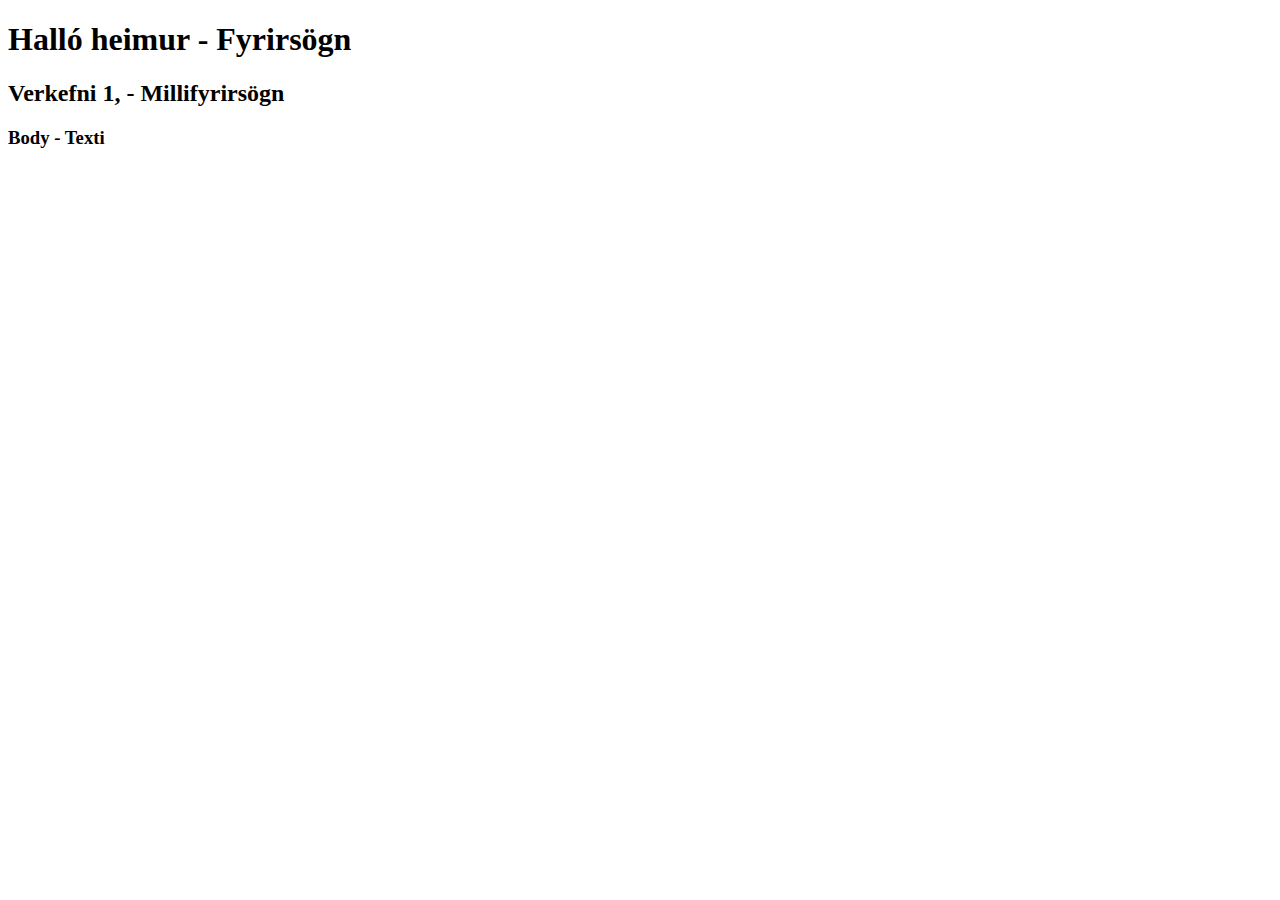
<file: verkefni1/index.html>
<!DOCTYPE html>
<html lang='is'>

<head>
    <meta charset='utf-8'>
    <meta name="viewport" content="widht=device-widht, initial-scale=1">
    <meta http-equiv="X-UA-Compatible" content="ie=edge">
    <title>
          bruh</title>
        <meta charset="utf-8" /> </head>
        <body>
        <h1>Halló heimur - Fyrirsögn</h1>
        <h2>Verkefni 1, - Millifyrirsögn</h2>
        <h3>Body - Texti</h3>
        <h4></h4>
        </body>
</html>
</file>
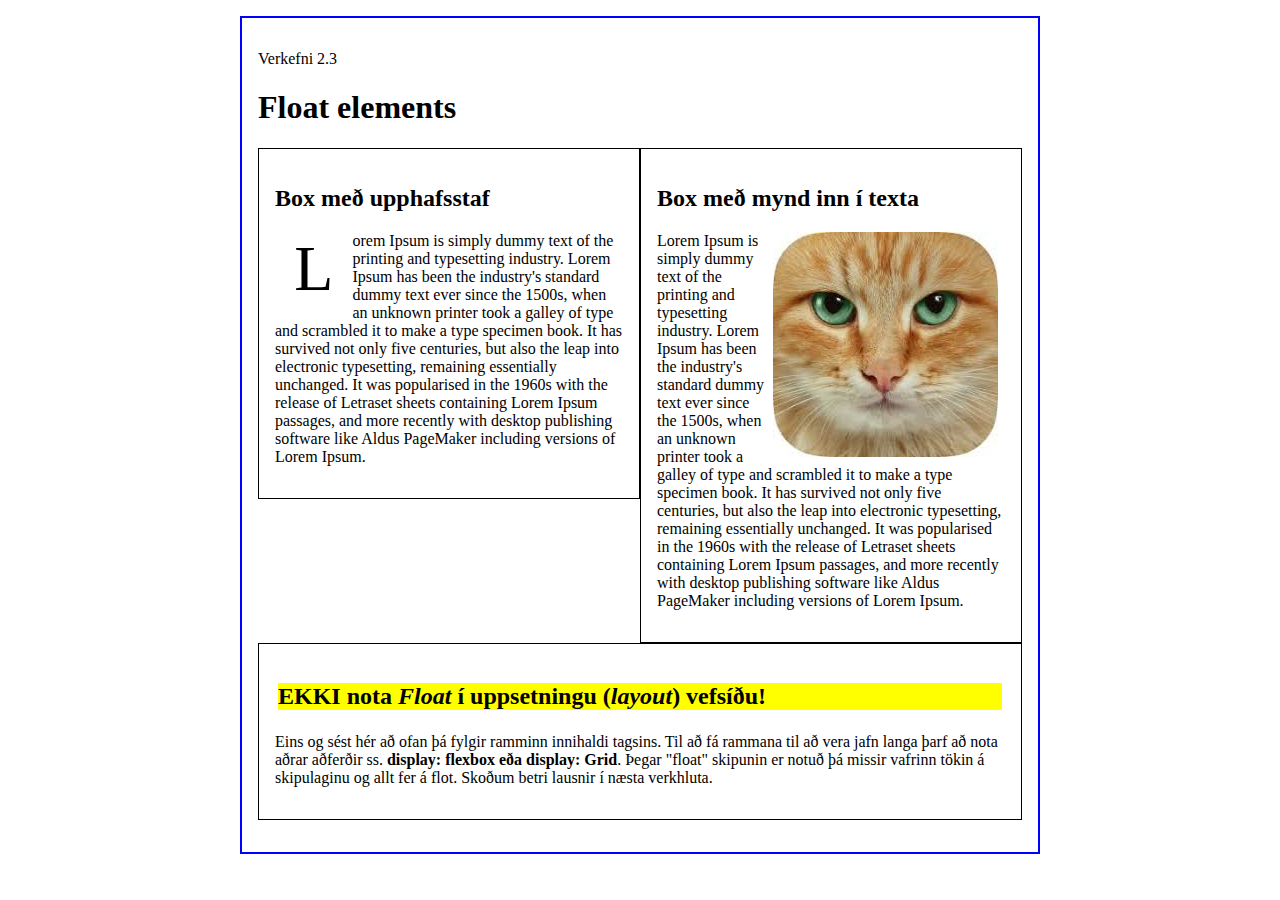
<file: verkefni-nemar/verkefni-23/index.html>
<!DOCTYPE html>
<html lang="en">
  <head>
    <meta charset="utf-8">
    <title>Verkefni 2.3 float</title>
        <link rel="stylesheet" href="style.css">
  </head>
  <body>
    <header>
      <p>Verkefni 2.3</p>
      <h1>Float elements</h1>
    </header>
    <div class="group">
        <section class="box">
            <h2>Box með upphafsstaf</h2>
            <p><span class="bigL">L</span>orem Ipsum is simply dummy text of the printing and typesetting industry. Lorem Ipsum has been the industry's standard dummy text ever since the 1500s, when an unknown printer took a galley of type and scrambled it to make a type specimen book. It has survived not only five centuries, but also the leap into electronic typesetting, remaining essentially unchanged. It was popularised in the 1960s with the release of Letraset sheets containing Lorem Ipsum passages, and more recently with desktop publishing software like Aldus PageMaker including versions of Lorem Ipsum.</p>
        </section>
        <section class="box">
            <h2>Box með mynd inn í texta</h2>
            <p><span class="imgR"><img src="cat.jpg"></span>Lorem Ipsum is simply dummy text of the printing and typesetting industry. Lorem Ipsum has been the industry's standard dummy text ever since the 1500s, when an unknown printer took a galley of type and scrambled it to make a type specimen book. It has survived not only five centuries, but also the leap into electronic typesetting, remaining essentially unchanged. It was popularised in the 1960s with the release of Letraset sheets containing Lorem Ipsum passages, and more recently with desktop publishing software like Aldus PageMaker including versions of Lorem Ipsum.</p>
        </section>
    </div>
    <div class="group">
        <section class="box2">
            <h2 class="athugid">EKKI nota <em>Float</em> í uppsetningu (<em>layout</em>) vefsíðu!</h2>
            <p>Eins og sést hér að ofan þá fylgir ramminn innihaldi tagsins. Til að fá rammana til að vera jafn langa þarf að nota aðrar aðferðir ss.<strong> display: flexbox eða display: Grid</strong>. Þegar "float" skipunin er notuð þá missir vafrinn tökin á skipulaginu og allt fer á flot. Skoðum betri lausnir í næsta verkhluta. </p>
        </section>
    </div>
  </body>
</html>
</file>
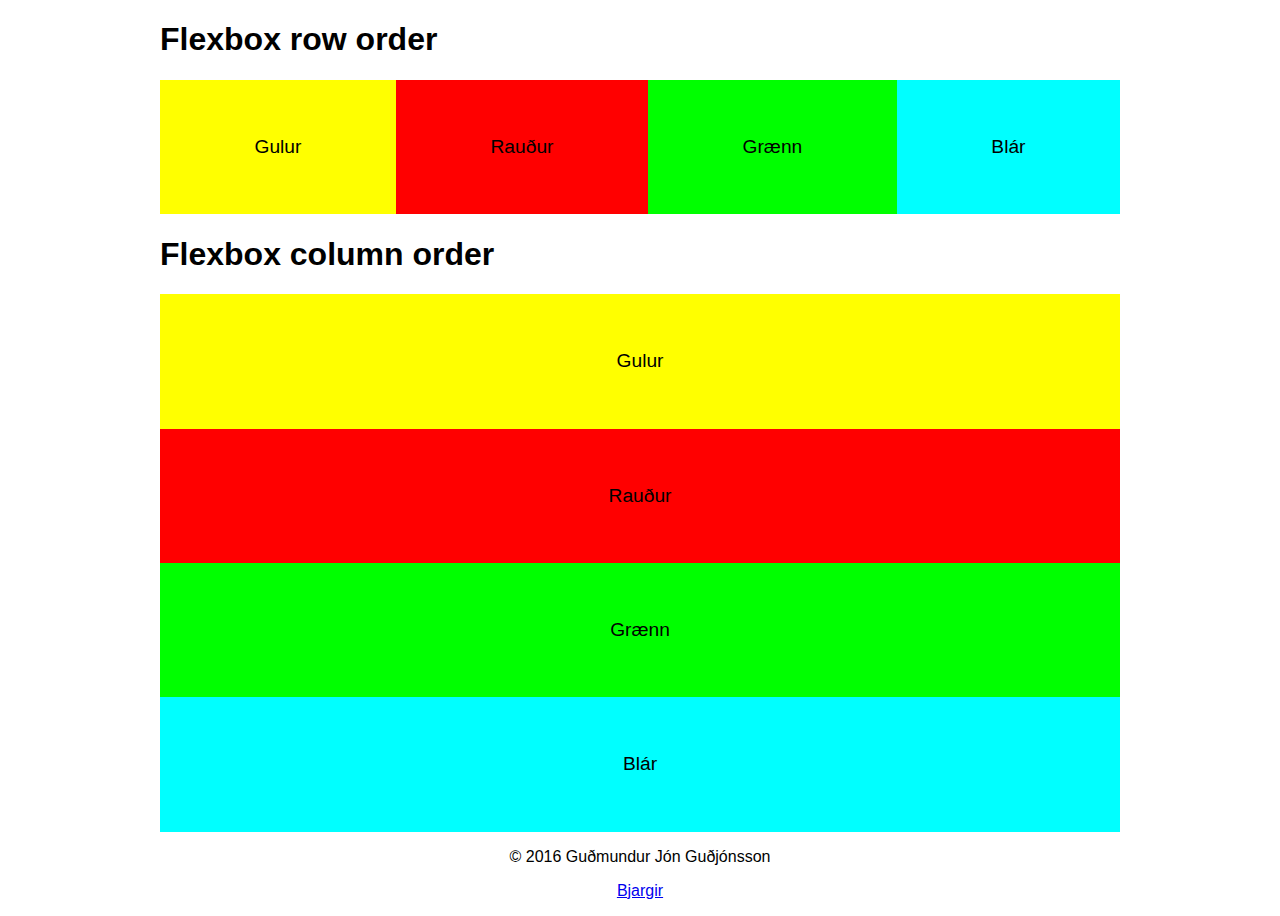
<file: verkefni-nemar/verkefni-24/index.html>
<!DOCTYPE html>
<html>
<head>
	<meta charset="utf-8">
	<meta name="viewport" content="width=device-width, initial-scale=1.0">
	<meta name="description" content="Flexbox row & column order">
	<meta name="author" content="Guðmundur Jón Guðjónsson">
	<title>Flexbox row & column order</title>
	<link rel="stylesheet" type="text/css" href="order.css">
</head>
<body>
	<h1>Flexbox row order</h1>
	<section class="row">
		<div class="blar"><p class="box">Blár</p></div>
		<div class="graenn"><p class="box">Grænn</p></div>
		<div class="raudur"><p class="box">Rauður</p></div>
		<div class="gulur"><p class="box">Gulur</p></div>
	</section>
	<h1>Flexbox column order</h1>
	<section class="col">
		<div class="blar"><p class="box">Blár</p></div>
		<div class="graenn"><p class="box">Grænn</p></div>
		<div class="raudur"><p class="box">Rauður</p></div>
		<div class="gulur"><p class="box">Gulur</p></div>
	</section>
	<section>
		<footer>
			<p>&copy; 2016 Guðmundur Jón Guðjónsson</p>
			<p><a href="https://github.com/vefgrunnur/vefgrunnur.github.io/wiki" target="_blank"> Bjargir </a></p>
		</footer>
	</section>
</body>
</html>
</file>
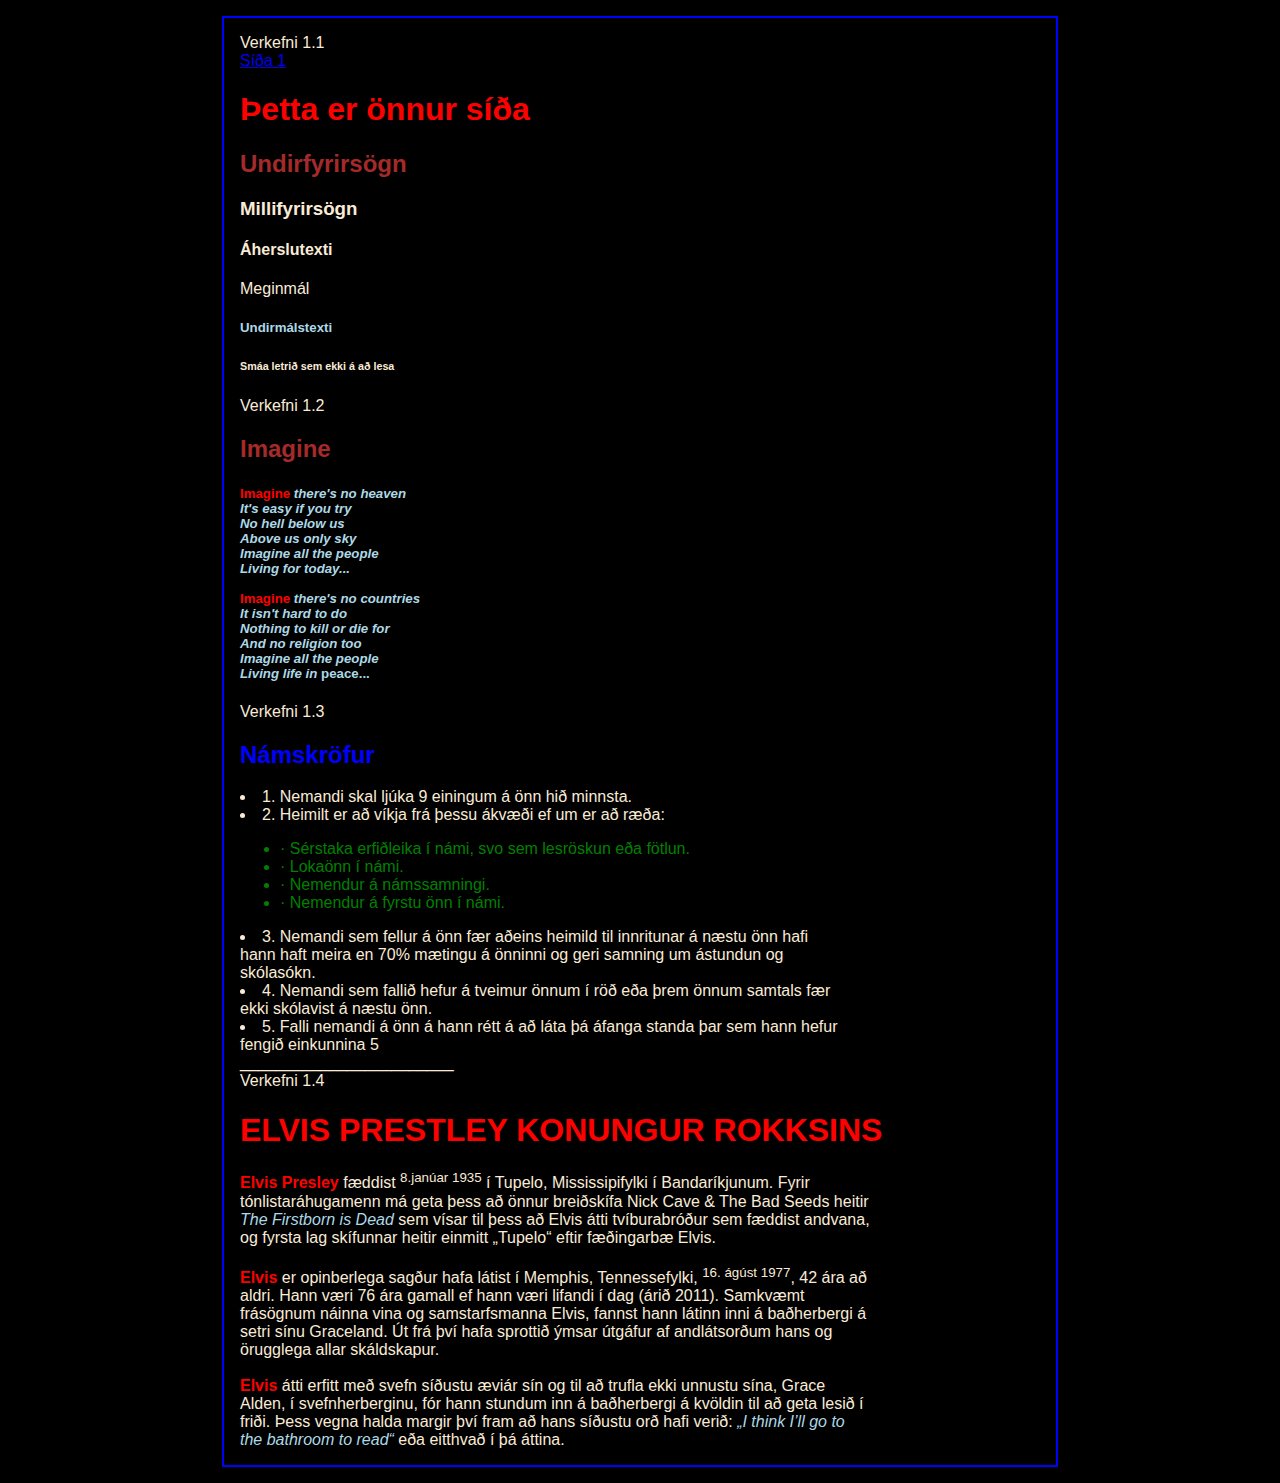
<file: verkefni1/sida2.html>
Verkefni 1.1
<!DOCTYPE html>
<html>
        <meta charset="utf-8" />
        <title> Viðvært letursnið</title>
        <link href="stilsida.css" rel="stylesheet" /> 
    
    </head>
<head>
        <body>
            <div class="menu">
                <a href="verkefni1,1.html" title="Fyrsta vefsíða">Síða 1 </a>
            </div>
            <h1>Þetta er önnur síða</h1>
            <h2>Undirfyrirsögn</h2>
            <h3>Millifyrirsögn</h3>
            <h4>Áherslutexti</h4>
            <p>Meginmál</p>
            <h5>Undirmálstexti</h5>
            <h6>Smáa letrið sem ekki á að lesa</h6>
        </body>
</html>

Verkefni 1.2

<body>
    <h2>Imagine</h2>    
<h5>
<strong>Imagine</strong> <em>there's no heaven<br>
It's easy if you try<br>
No hell below us<br>
Above us only sky<br>
Imagine all the people<br>
Living for today...</em><br>
<br>
<strong>Imagine</strong> <em>there's no countries<br>
It isn't hard to do<br>
Nothing to kill or die for<br>
And no religion too<br>
Imagine all the people<br>
Living life in</em> peace...
    </h4>
</body>


Verkefni 1.3
<h2 class="namskrofur">Námskröfur</h2> 
<li>1. Nemandi skal ljúka 9 einingum á önn hið minnsta.</li>
<li>2. Heimilt er að víkja frá þessu ákvæði ef um er að ræða:</li>
 <ul><li>· Sérstaka erfiðleika í námi, svo sem lesröskun eða fötlun.</li>
    <li>· Lokaönn í námi.</li>
    <li>· Nemendur á námssamningi.</li>
    <li>· Nemendur á fyrstu önn í námi.</li>
</ul>
<li>3. Nemandi sem fellur á önn fær aðeins heimild til innritunar á næstu önn hafi<br>
 hann haft meira en 70% mætingu á önninni og geri samning um ástundun og<br>
 skólasókn.</li>
<li>4. Nemandi sem fallið hefur á tveimur önnum í röð eða þrem önnum samtals fær<br>
 ekki skólavist á næstu önn.</li>
<li>5. Falli nemandi á önn á hann rétt á að láta þá áfanga standa þar sem hann hefur<br>
 fengið einkunnina 5</li>
________________________

<br>
Verkefni 1.4


<head>
    <body>  
       <p>         <h1>   ELVIS PRESTLEY KONUNGUR ROKKSINS
           </h1>
        </p> 
        

    <p><strong>Elvis Presley</strong> fæddist <sup>8.janúar 1935</sup> í Tupelo, Mississipifylki í Bandaríkjunum. Fyrir<br>
            tónlistaráhugamenn má geta þess að önnur breiðskífa Nick Cave & The Bad Seeds heitir<br>
            <em>The Firstborn is Dead</em> sem vísar til þess að Elvis átti tvíburabróður sem fæddist andvana,<br>
            og fyrsta lag skífunnar heitir einmitt „Tupelo“ eftir fæðingarbæ Elvis.<br>
            <br>
            <strong>Elvis</strong> er opinberlega sagður hafa látist í Memphis, Tennessefylki, <sup>16. ágúst 1977</sup>, 42 ára að<br> 
            aldri. Hann væri 76 ára gamall ef hann væri lifandi í dag (árið 2011). Samkvæmt<br>
            frásögnum náinna vina og samstarfsmanna Elvis, fannst hann látinn inni á baðherbergi á<br>
            setri sínu Graceland. Út frá því hafa sprottið ýmsar útgáfur af andlátsorðum hans og<br>
            örugglega allar skáldskapur.<br>
            <br>
            <strong>Elvis</strong> átti erfitt með svefn síðustu æviár sín og til að trufla ekki unnustu sína, Grace<br>
            Alden, í svefnherberginu, fór hann stundum inn á baðherbergi á kvöldin til að geta lesið í<br>
            friði. Þess vegna halda margir því fram að hans síðustu orð hafi verið: <em>„I think I’ll go to<br>
            the bathroom to read“</em> eða eitthvað í þá áttina.<br> </p>
    </body>
</head>
</file>
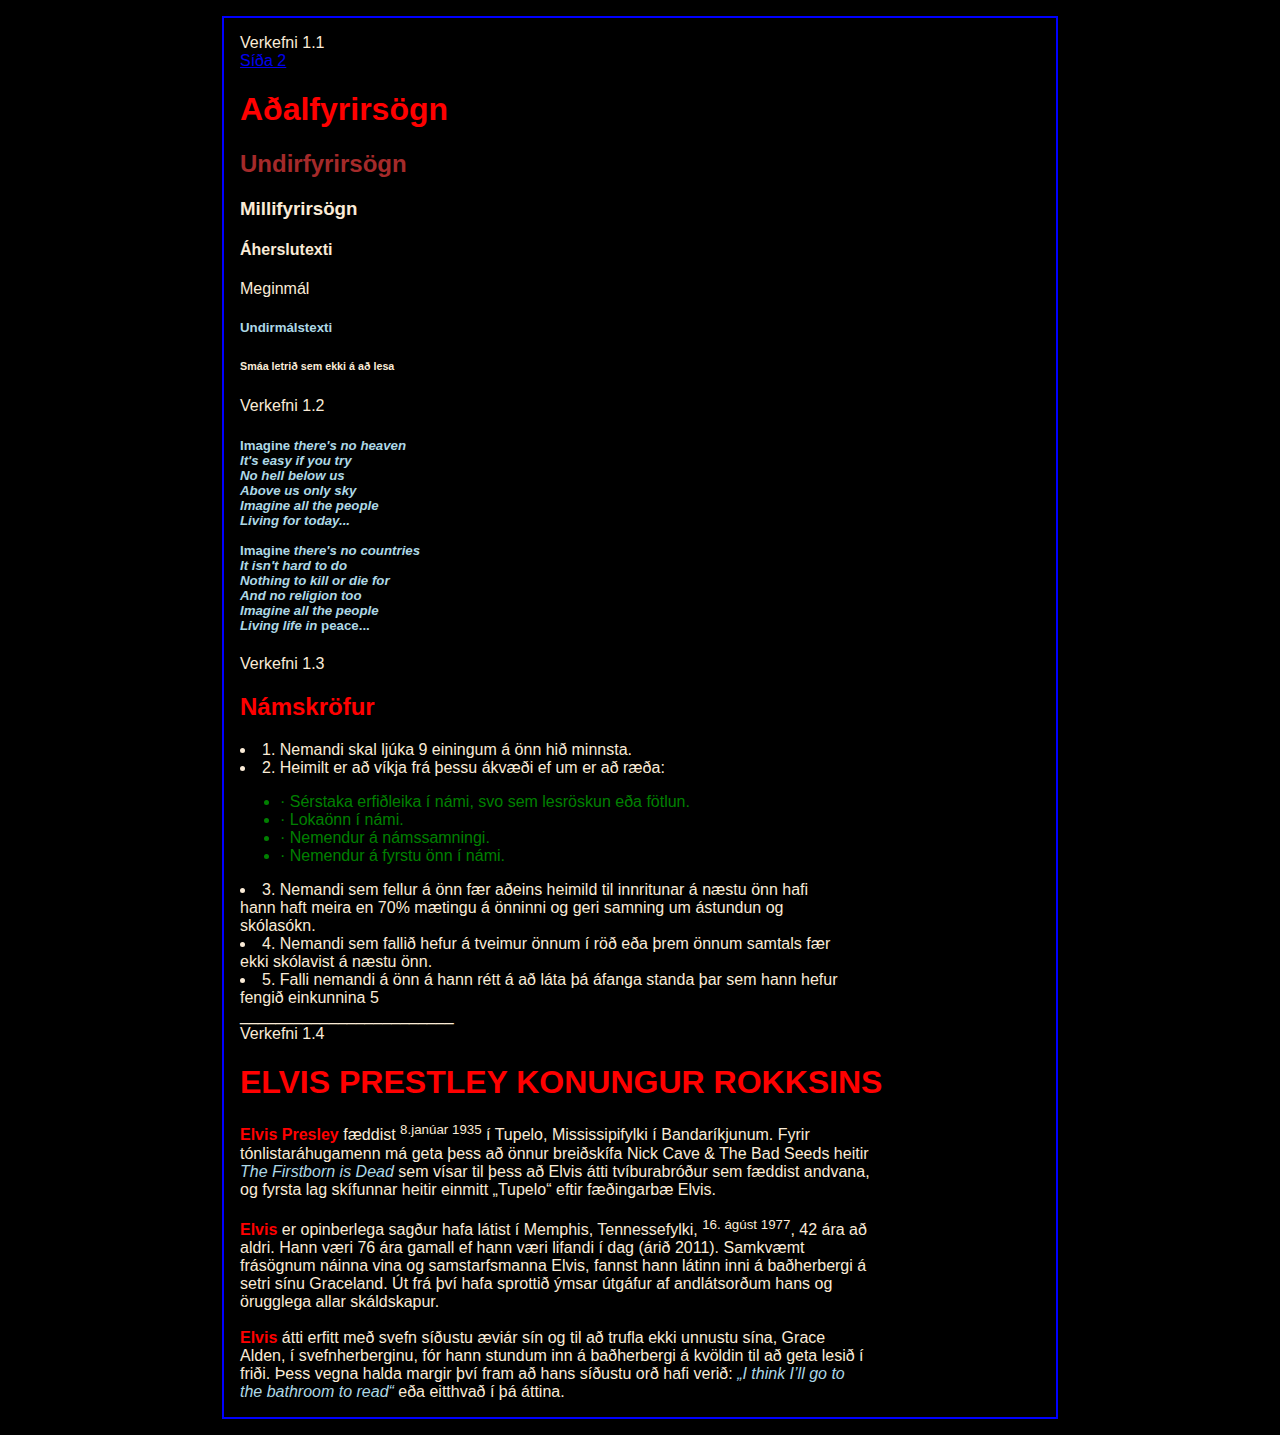
<file: verkefni1/verkefni1,1.html>
Verkefni 1.1
<!DOCTYPE html>
<html>
        <meta charset="utf-8" />
        <title> Viðvært letursnið</title>
        <link href="stilsida.css" rel="stylesheet" /> 
    
    </head>
<head>
        <body>
            <div class="menu">
                <a href="sida2.html" title="Önnur vefsíða">Síða 2 </a>
            </div>
            <h1>Aðalfyrirsögn</h1>
            <h2>Undirfyrirsögn</h2>
            <h3>Millifyrirsögn</h3>
            <h4>Áherslutexti</h4>
            <p>Meginmál</p>
            <h5>Undirmálstexti</h5>
            <h6>Smáa letrið sem ekki á að lesa</h6>
        </body>
</html>

Verkefni 1.2

<body>
    <h5>
Imagine <em>there's no heaven<br>
It's easy if you try<br>
No hell below us<br>
Above us only sky<br>
Imagine all the people<br>
Living for today...</em><br>
<br>
Imagine <em>there's no countries<br>
It isn't hard to do<br>
Nothing to kill or die for<br>
And no religion too<br>
Imagine all the people<br>
Living life in</em> peace...
    </h4>
</body>


Verkefni 1.3
<h2><strong>Námskröfur</strong></h2> 
<li>1. Nemandi skal ljúka 9 einingum á önn hið minnsta.</li>
<li>2. Heimilt er að víkja frá þessu ákvæði ef um er að ræða:</li>
 <ul><li>· Sérstaka erfiðleika í námi, svo sem lesröskun eða fötlun.</li>
    <li>· Lokaönn í námi.</li>
    <li>· Nemendur á námssamningi.</li>
    <li>· Nemendur á fyrstu önn í námi.</li>
</ul>
<li>3. Nemandi sem fellur á önn fær aðeins heimild til innritunar á næstu önn hafi<br>
 hann haft meira en 70% mætingu á önninni og geri samning um ástundun og<br>
 skólasókn.</li>
<li>4. Nemandi sem fallið hefur á tveimur önnum í röð eða þrem önnum samtals fær<br>
 ekki skólavist á næstu önn.</li>
<li>5. Falli nemandi á önn á hann rétt á að láta þá áfanga standa þar sem hann hefur<br>
 fengið einkunnina 5</li>
________________________

<br>
Verkefni 1.4


<head>
    <body>  
       <p>         <h1>   ELVIS PRESTLEY KONUNGUR ROKKSINS
           </h1>
        </p> 
        

    <p><strong>Elvis Presley</strong> fæddist <sup>8.janúar 1935</sup> í Tupelo, Mississipifylki í Bandaríkjunum. Fyrir<br>
            tónlistaráhugamenn má geta þess að önnur breiðskífa Nick Cave & The Bad Seeds heitir<br>
            <em>The Firstborn is Dead</em> sem vísar til þess að Elvis átti tvíburabróður sem fæddist andvana,<br>
            og fyrsta lag skífunnar heitir einmitt „Tupelo“ eftir fæðingarbæ Elvis.<br>
            <br>
            <strong>Elvis</strong> er opinberlega sagður hafa látist í Memphis, Tennessefylki, <sup>16. ágúst 1977</sup>, 42 ára að<br> 
            aldri. Hann væri 76 ára gamall ef hann væri lifandi í dag (árið 2011). Samkvæmt<br>
            frásögnum náinna vina og samstarfsmanna Elvis, fannst hann látinn inni á baðherbergi á<br>
            setri sínu Graceland. Út frá því hafa sprottið ýmsar útgáfur af andlátsorðum hans og<br>
            örugglega allar skáldskapur.<br>
            <br>
            <strong>Elvis</strong> átti erfitt með svefn síðustu æviár sín og til að trufla ekki unnustu sína, Grace<br>
            Alden, í svefnherberginu, fór hann stundum inn á baðherbergi á kvöldin til að geta lesið í<br>
            friði. Þess vegna halda margir því fram að hans síðustu orð hafi verið: <em>„I think I’ll go to<br>
            the bathroom to read“</em> eða eitthvað í þá áttina.<br> </p>
    </body>
</head>
</file>
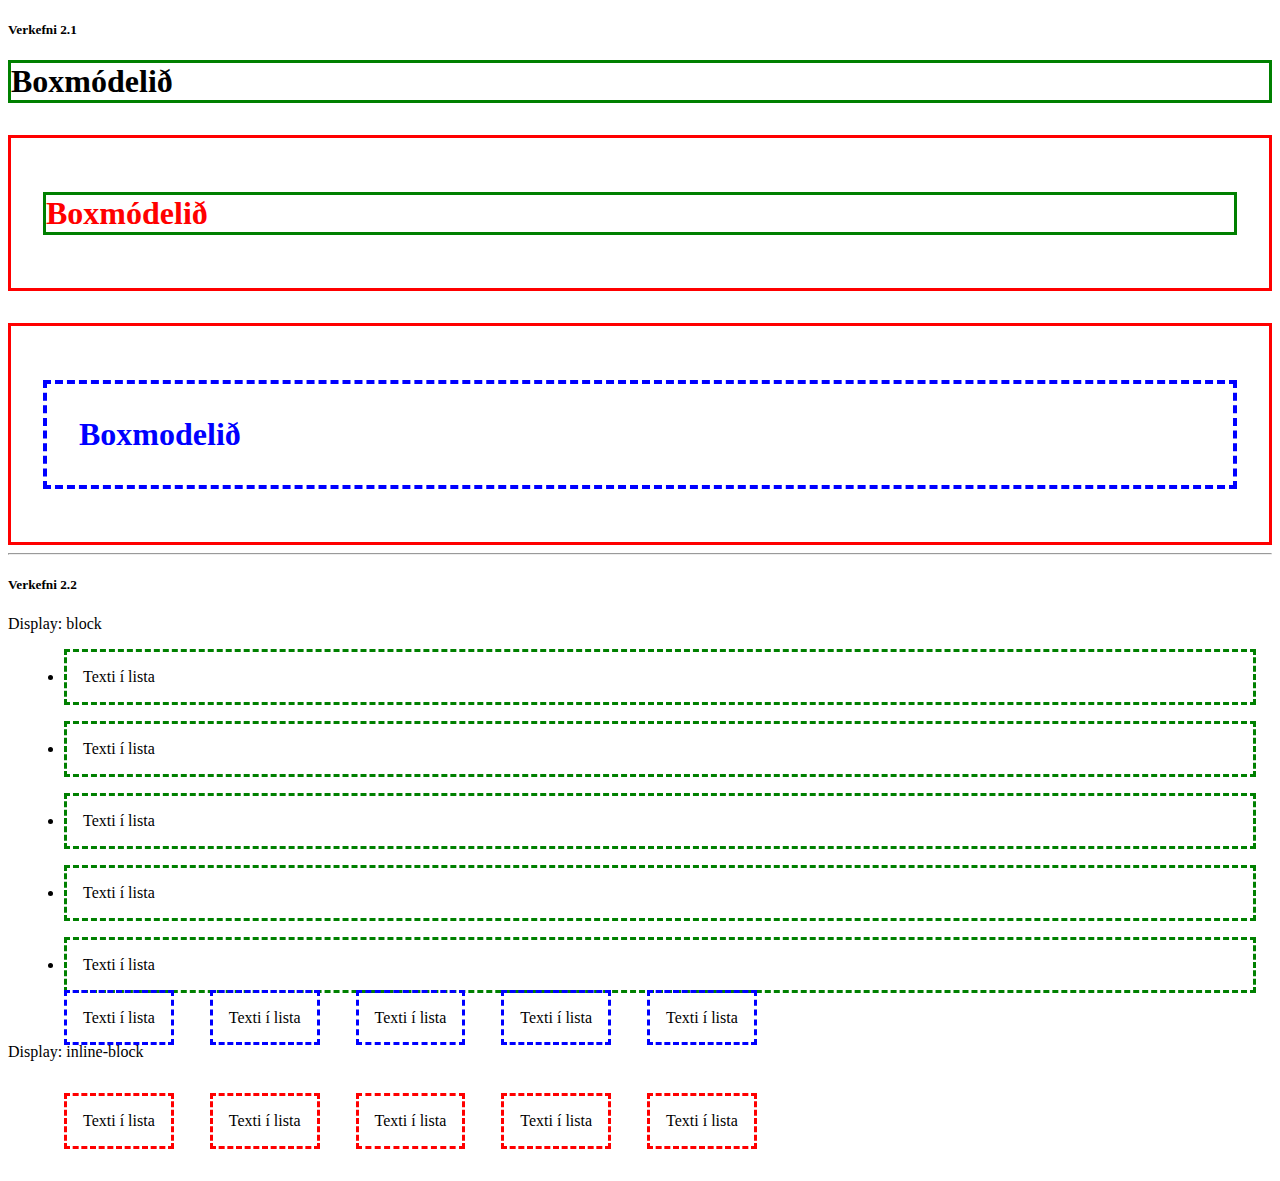
<file: Verkefni2/verkefni2,1.html>
<!DOCTYPE html>
<html lang="en">
    <head>
        <meta charset="utf-8">
        <meta name="viewport" content="width=device-width, initial-scale=1.0">
        <meta http-equiv="X-UA-Compatible" content="ie=edge">
        <title> Verkefni 2 </title>
        <link rel="stylesheet" href="style.css">
    </head>
    <body>
        <h5>Verkefni 2.1</h5>
        <h1>Boxmódelið</h1>
        <div class="redb">
            <h1>Boxmódelið</h1>
        </div>
        <div class="redb">
            <h1 class="blueb">Boxmodelið</h1>
        </div>
        <hr>
        <h5>Verkefni 2.2</h5>
        <p>Display: block</p>
        <ul>
            <li>Texti í lista</li>
            <li>Texti í lista</li>
            <li>Texti í lista</li>
            <li>Texti í lista</li>
            <li>Texti í lista</li>
        </ul>
        <ul class="inline">
                <li>Texti í lista</li>
                <li>Texti í lista</li>
                <li>Texti í lista</li>
                <li>Texti í lista</li>
                <li>Texti í lista</li>
        </ul>
        <p>Display: inline-block</p>
        <ul class="inlineBlock">
                <li>Texti í lista</li>
                <li>Texti í lista</li>
                <li>Texti í lista</li>
                <li>Texti í lista</li>
                <li>Texti í lista</li>
        </ul>
    </body>
</html>
</file>
<file: verkefni-nemar/verkefni-23/style.css>
* {
    box-sizing: border-box;
}
body {
    border: 2px solid blue;
    margin: 1em auto;
    padding: 1em;
    max-width: 50em;
}
.box {
    width: 50%;
    border: 1px solid;
    padding: 1em;
    float: left;
}
.bigL {
    float:left;
    font-size: 4em;
    padding: 0 .3em 0 .3em; /* = 0.3 */
}
.imgR {
    float: right;
    width: 15em;
    padding-left: .5em;
}
.group:before,
.group:after {
    content: "";
    display: table;
}
.box2{
    clear: both;
    border: solid 1px;
    margin: 1em auto;
    padding: 1em;
    max-width: 50em;
}
.athugid {
   border: 3px solid;
   border-color: white;
   background-color: yellow;
}
</file>
<file: verkefni-nemar/verkefni-24/order.css>
* {
    box-sizing: border-box;
}
body {
	max-width: 60em;
	 margin: 0 auto;
	 font-family: sans-serif;
}

footer p {
  text-align: center;
}

.gulur {
	background-color: yellow; 
}
.raudur {
	background-color: red; 
}
.graenn {
	background-color: lime;
}
.blar {
	background-color: cyan; 
}
.box {
	font-size: 1.2em;
	height: 5em;
}
.row{
	display: flex;
	flex-flow: row-reverse wrap;
}
.box{
	display: flex;
	justify-content: center;
	align-items: center;
}
.col{
	display:flex;
	flex-flow: column-reverse;
}
div {
	flex-grow: 1;
	flex-shrink: 1;
	flex-basis: auto;
}
</file>
<file: verkefni1/stilsida.css>
body {
    font-family: Arial, Helvetica, sans-serif;
    color: antiquewhite;
    background-color: black;
    width: 50em;
    border: 2px solid blue;
    margin: 1em auto;
    padding: 1em;
}
h1{
    color:red;
}
h2{
    color:brown;
}
h5{
    color:lightblue;
}
strong{
    color:red;
}
.namskrofur{
    color:blue;
}
ul{
    color:green;
}
em{
    color:lightblue;
}
div{
    border-width: 12px;
}
</file>
<file: Verkefni2/style.css>
h1{
    border: 3px solid green;
}
.redb{
    border: 3px solid red;
    color: red;
    padding: 2em;
    margin-top: 2em;
    
}
.blueb{
    border: 4px dashed blue;
    color: blue;
    padding: 1em;
}
li {
    border: 3px dashed green;
    padding: 1em;
    margin: 1em;
}
.inline li {
    display: inline;
    border: 3px dashed blue;
}
.inlineBlock li {
    display: inline-block;
    border: 3px dashed red;
}
</file>
